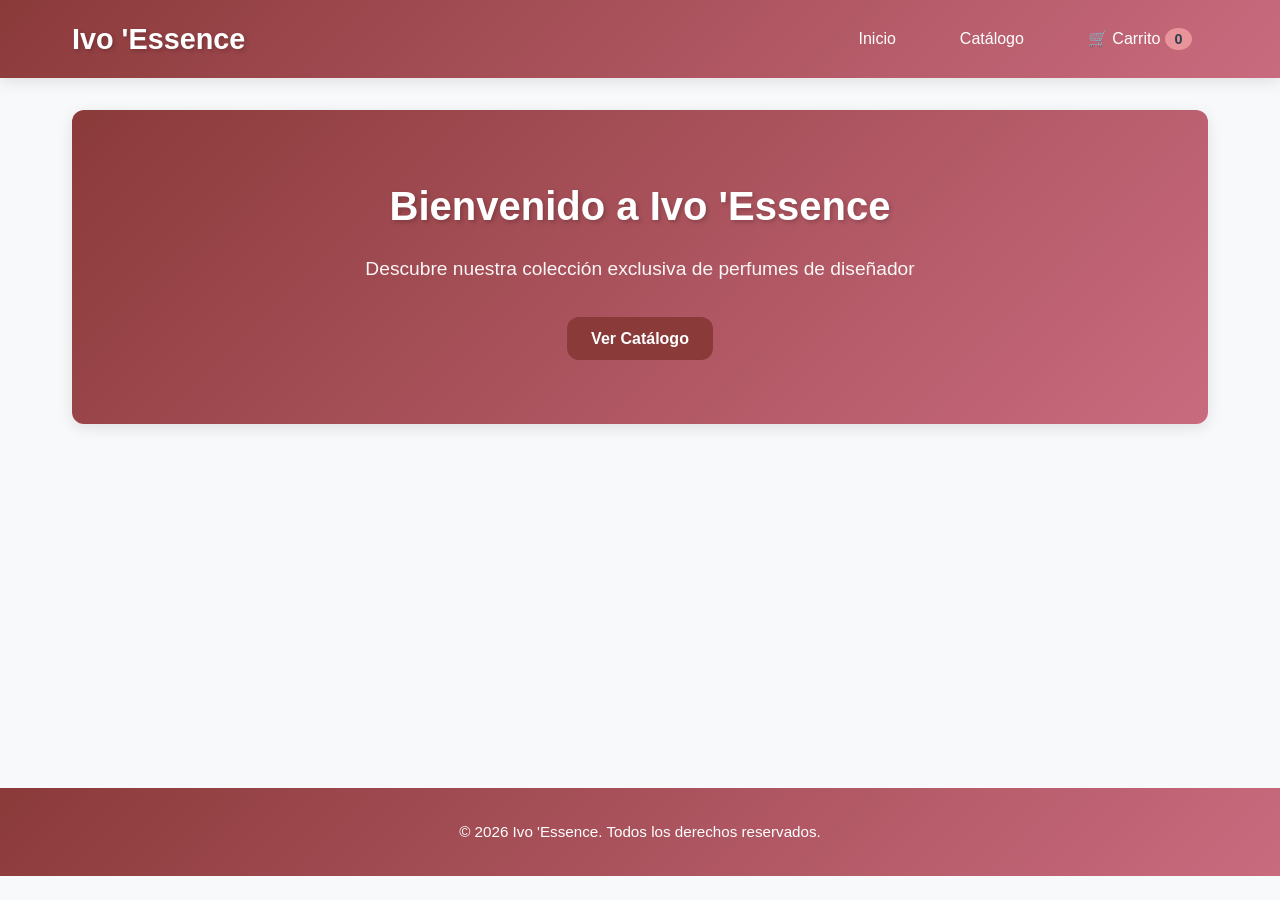
<file: index.html>
<!DOCTYPE html>
<html lang="es">

<head>
    <meta charset="UTF-8">
    <meta name="viewport" content="width=device-width, initial-scale=1.0">
    <title>Ivo 'Essence - Catálogo de Perfumes</title>
    <link rel="stylesheet" href="style/style.css">
</head>

<body>
    <!-- Navegación -->
    <nav class="navbar">
        <div class="navbar-container">
            <div class="logo">Ivo 'Essence</div>
            <ul class="nav-menu">
                <li><a href="#" class="nav-link" data-page="inicio">Inicio</a></li>
                <li><a href="#" class="nav-link" data-page="catalogo">Catálogo</a></li>
                <li><a href="#" class="nav-link cart-link" data-page="carrito">
                        🛒 Carrito <span class="cart-count">0</span>
                    </a></li>
            </ul>
        </div>
    </nav>

    <!-- Contenedor Principal -->
    <main class="main-container">

        <!-- Página: Inicio -->
        <section id="inicio" class="page active">
            <div class="hero">
                <h1>Bienvenido a Ivo 'Essence</h1>
                <p>Descubre nuestra colección exclusiva de perfumes de diseñador</p>
                <button class="btn btn-primary" onclick="app.navigateTo('catalogo')">Ver Catálogo</button>
            </div>
        </section>

        <!-- Página: Catálogo -->
        <section id="catalogo" class="page">
            <div class="catalogo-container">
                <h2>Nuestro Catálogo</h2>

                <!-- Buscador -->
                <div class="search-box">
                    <input type="text" id="searchInput" placeholder="🔍 Buscar perfume..." class="search-input">
                    <span class="search-results" id="searchResults"></span>
                </div>

                <!-- Filtro de Categorías -->
                <div class="category-filter">
                    <button class="category-btn active" data-category="todas">Todas (185+)</button>
                    <button class="category-btn" data-category="masculinos-diseñador">👨 Masculinos Diseñador
                        (80+)</button>
                    <button class="category-btn" data-category="masculinos-arabes">👨 Masculinos Árabes (30+)</button>
                    <button class="category-btn" data-category="unisex-arabes">👥 Unisex Árabes (30+)</button>
                    <button class="category-btn" data-category="femeninos-diseñador">👩 Femeninos Diseñador
                        (80+)</button>
                    <button class="category-btn" data-category="femeninos-arabes">👩 Femeninos Árabes (30+)</button>
                </div>

                <!-- Grid de Perfumes -->
                <div class="grid-controls">
                    <button class="carousel-btn prev" id="prevBtn">❮ Anterior</button>
                    <span class="page-indicator" id="pageIndicator">Página 1</span>
                    <button class="carousel-btn next" id="nextBtn">Siguiente ❯</button>
                </div>

                <div class="perfumes-grid" id="perfumesGrid">
                    <!-- Los perfumes se cargan dinámicamente aquí -->
                </div>
            </div>
        </section>

        <!-- Página: Carrito -->
        <section id="carrito" class="page">
            <div class="carrito-container">
                <h2>Tu Carrito</h2>

                <div class="cart-items" id="cartItems">
                    <p class="empty-cart">El carrito está vacío</p>
                </div>

                <div class="cart-summary" id="cartSummary" style="display: none;">
                    <hr>
                    <div class="summary-row">
                        <span>Cantidad de items:</span>
                        <span id="totalItems">0</span>
                    </div>
                    <div class="summary-row total">
                        <span>Total:</span>
                        <span id="totalPrice">$0</span>
                    </div>
                    <button class="btn btn-primary full-width" onclick="cart.generateWhatsAppMessage()">
                        📱 Enviar por WhatsApp
                    </button>
                    <button class="btn btn-secondary full-width" onclick="cart.clearCart()">
                        Limpiar Carrito
                    </button>
                </div>
            </div>
        </section>

    </main>

    <!-- Footer -->
    <footer class="footer">
        <p>&copy; 2026 Ivo 'Essence. Todos los derechos reservados.</p>
    </footer>

    <!-- Scripts -->
    <script src="js/cart.js"></script>
    <script src="js/app.js"></script>
</body>

</html>
</file>
<file: style/style.css>
/* ========================================
   VARIABLES Y RESET GLOBAL
   ======================================== */

:root {
    --primary-color: #8B3A3A;
    --secondary-color: #C96B7F;
    --accent-color: #E8949A;
    --dark-text: #2C3E50;
    --light-bg: #F8F9FA;
    --white: #FFFFFF;
    --border-radius: 12px;
    --shadow: 0 4px 15px rgba(0, 0, 0, 0.1);
    --transition: all 0.3s ease;
}

* {
    margin: 0;
    padding: 0;
    box-sizing: border-box;
}

body {
    font-family: 'Segoe UI', Tahoma, Geneva, Verdana, sans-serif;
    background-color: var(--light-bg);
    color: var(--dark-text);
    line-height: 1.6;
}

/* ========================================
   NAVEGACIÓN
   ======================================== */

.navbar {
    background: linear-gradient(135deg, var(--primary-color), var(--secondary-color));
    padding: 1rem 0;
    box-shadow: var(--shadow);
    position: sticky;
    top: 0;
    z-index: 1000;
}

.navbar-container {
    max-width: 1200px;
    margin: 0 auto;
    padding: 0 2rem;
    display: flex;
    justify-content: space-between;
    align-items: center;
}

.logo {
    font-size: 1.8rem;
    font-weight: bold;
    color: var(--white);
    text-shadow: 2px 2px 4px rgba(0, 0, 0, 0.2);
}

.nav-menu {
    display: flex;
    list-style: none;
    gap: 2rem;
}

.nav-link {
    color: var(--white);
    text-decoration: none;
    font-weight: 500;
    padding: 0.5rem 1rem;
    border-radius: var(--border-radius);
    transition: var(--transition);
    cursor: pointer;
    display: inline-block;
}

.nav-link:hover {
    background-color: rgba(255, 255, 255, 0.2);
    transform: translateY(-2px);
}

.cart-count {
    background-color: var(--accent-color);
    color: var(--dark-text);
    padding: 0.2rem 0.6rem;
    border-radius: 50%;
    font-weight: bold;
    font-size: 0.9rem;
}

/* ========================================
   CONTENEDOR PRINCIPAL
   ======================================== */

.main-container {
    max-width: 1200px;
    margin: 2rem auto;
    padding: 0 2rem;
    min-height: 70vh;
}

.page {
    display: none;
    animation: fadeIn 0.5s ease;
}

.page.active {
    display: block;
}

@keyframes fadeIn {
    from {
        opacity: 0;
        transform: translateY(10px);
    }

    to {
        opacity: 1;
        transform: translateY(0);
    }
}

/* ========================================
   SECCIÓN INICIO (HERO)
   ======================================== */

.hero {
    background: linear-gradient(135deg, var(--primary-color), var(--secondary-color));
    color: var(--white);
    padding: 4rem 2rem;
    border-radius: var(--border-radius);
    text-align: center;
    box-shadow: var(--shadow);
}

.hero h1 {
    font-size: 2.5rem;
    margin-bottom: 1rem;
    text-shadow: 2px 2px 4px rgba(0, 0, 0, 0.2);
}

.hero p {
    font-size: 1.2rem;
    margin-bottom: 2rem;
    opacity: 0.95;
}

/* ========================================
   BOTONES
   ======================================== */

.btn {
    padding: 0.8rem 1.5rem;
    border: none;
    border-radius: var(--border-radius);
    font-size: 1rem;
    font-weight: 600;
    cursor: pointer;
    transition: var(--transition);
    display: inline-block;
}

.btn-primary {
    background-color: var(--primary-color);
    color: var(--white);
}

.btn-primary:hover {
    background-color: #6E3A6E;
    transform: translateY(-2px);
    box-shadow: var(--shadow);
}

.btn-secondary {
    background-color: var(--secondary-color);
    color: var(--dark-text);
}

.btn-secondary:hover {
    background-color: #C895C8;
    transform: translateY(-2px);
}

.btn-success {
    background-color: #27AE60;
    color: var(--white);
}

.btn-success:hover {
    background-color: #1E8449;
    transform: translateY(-2px);
}

.full-width {
    width: 100%;
    margin-top: 0.5rem;
}

/* ========================================
   CATÁLOGO Y GRID
   ======================================== */

.catalogo-container {
    padding: 2rem 0;
}

.catalogo-container h2 {
    font-size: 2rem;
    margin-bottom: 2rem;
    text-align: center;
    color: var(--primary-color);
}

/* BUSCADOR */
.search-box {
    margin-bottom: 2rem;
    text-align: center;
}

.search-input {
    width: 100%;
    max-width: 500px;
    padding: 0.8rem 1.2rem;
    font-size: 1rem;
    border: 2px solid var(--primary-color);
    border-radius: var(--border-radius);
    transition: var(--transition);
    box-shadow: 0 2px 8px rgba(0, 0, 0, 0.1);
}

.search-input:focus {
    outline: none;
    border-color: var(--accent-color);
    box-shadow: 0 4px 15px rgba(139, 71, 137, 0.3);
}

.search-results {
    display: block;
    margin-top: 0.5rem;
    color: #7F8C8D;
    font-size: 0.9rem;
    font-style: italic;
}

/* FILTRO DE CATEGORÍAS */
.category-filter {
    display: flex;
    flex-wrap: wrap;
    justify-content: center;
    gap: 0.8rem;
    margin-bottom: 2rem;
}

.category-btn {
    padding: 0.6rem 1.2rem;
    background-color: #F0F0F0;
    color: var(--dark-text);
    border: 2px solid transparent;
    border-radius: var(--border-radius);
    cursor: pointer;
    font-weight: 600;
    transition: var(--transition);
    font-size: 0.95rem;
}

.category-btn:hover {
    background-color: var(--secondary-color);
    color: var(--dark-text);
}

.category-btn.active {
    background-color: var(--primary-color);
    color: var(--white);
    border-color: var(--primary-color);
}

/* GRID CONTROLS */
.grid-controls {
    display: flex;
    justify-content: center;
    align-items: center;
    gap: 2rem;
    margin-bottom: 2rem;
}

.page-indicator {
    font-weight: bold;
    color: var(--primary-color);
    font-size: 1.1rem;
    min-width: 120px;
    text-align: center;
}

/* GRID DE PERFUMES */
.perfumes-grid {
    display: grid;
    grid-template-columns: repeat(auto-fit, minmax(250px, 1fr));
    gap: 2rem;
    margin-bottom: 2rem;
}

.perfume-card {
    background-color: var(--white);
    border-radius: var(--border-radius);
    padding: 1.5rem;
    box-shadow: var(--shadow);
    display: flex;
    flex-direction: column;
    align-items: center;
    text-align: center;
    transition: var(--transition);
    animation: fadeIn 0.4s ease;
}

.perfume-card:hover {
    transform: translateY(-8px);
    box-shadow: 0 8px 25px rgba(0, 0, 0, 0.2);
}

.perfume-emoji {
    font-size: 3.5rem;
    margin-bottom: 1rem;
    background: linear-gradient(135deg, var(--secondary-color), var(--accent-color));
    width: 100px;
    height: 100px;
    border-radius: var(--border-radius);
    display: flex;
    align-items: center;
    justify-content: center;
}

.perfume-card h4 {
    font-size: 1.2rem;
    color: var(--primary-color);
    margin: 0.5rem 0;
    min-height: 2.4rem;
    display: flex;
    align-items: center;
    justify-content: center;
}

.perfume-card .brand {
    color: #7F8C8D;
    font-size: 0.9rem;
    margin-bottom: 0.5rem;
}

.perfume-card .price {
    font-size: 1.4rem;
    font-weight: bold;
    color: var(--accent-color);
    margin: 1rem 0;
}

.perfume-card .btn-add {
    width: 100%;
    padding: 0.7rem 1rem;
    background-color: var(--primary-color);
    color: var(--white);
    border: none;
    border-radius: 8px;
    cursor: pointer;
    font-weight: 600;
    transition: var(--transition);
    margin-top: auto;
}

.perfume-card .btn-add:hover {
    background-color: #6E3A6E;
    transform: scale(1.05);
}

.carousel-btn {
    background-color: var(--primary-color);
    color: var(--white);
    border: none;
    padding: 0.7rem 1.2rem;
    border-radius: var(--border-radius);
    font-size: 0.95rem;
    cursor: pointer;
    transition: var(--transition);
    font-weight: 600;
}

.carousel-btn:hover {
    background-color: #6E3A6E;
    transform: translateY(-2px);
}

/* ========================================
   CARRITO
   ======================================== */

.carrito-container {
    background-color: var(--white);
    padding: 2rem;
    border-radius: var(--border-radius);
    box-shadow: var(--shadow);
}

.carrito-container h2 {
    font-size: 2rem;
    color: var(--primary-color);
    margin-bottom: 2rem;
}

.cart-items {
    margin-bottom: 2rem;
    max-height: 400px;
    overflow-y: auto;
}

.empty-cart {
    text-align: center;
    color: #95A5A6;
    padding: 2rem;
    font-style: italic;
}

.cart-item {
    display: flex;
    justify-content: space-between;
    align-items: center;
    padding: 1rem;
    border-bottom: 1px solid #ECF0F1;
    background-color: #F8F9FA;
    border-radius: 8px;
    margin-bottom: 0.5rem;
    transition: var(--transition);
}

.cart-item:hover {
    background-color: #E8EFF4;
}

.cart-item-name {
    flex: 1;
    font-weight: 600;
    color: var(--dark-text);
}

.cart-item-price {
    color: var(--accent-color);
    font-weight: bold;
    margin-right: 1rem;
    min-width: 100px;
    text-align: right;
}

.cart-item-remove {
    background-color: #E74C3C;
    color: var(--white);
    border: none;
    padding: 0.4rem 0.8rem;
    border-radius: 6px;
    cursor: pointer;
    font-size: 0.9rem;
    transition: var(--transition);
}

.cart-item-remove:hover {
    background-color: #C0392B;
}

.cart-summary {
    background-color: #F8F9FA;
    padding: 1.5rem;
    border-radius: var(--border-radius);
    margin-top: 1.5rem;
}

.summary-row {
    display: flex;
    justify-content: space-between;
    padding: 0.7rem 0;
    font-size: 1.1rem;
}

.summary-row.total {
    font-size: 1.3rem;
    font-weight: bold;
    color: var(--primary-color);
    padding-top: 1rem;
    border-top: 2px solid #BDC3C7;
}

/* ========================================
   FOOTER
   ======================================== */

.footer {
    background: linear-gradient(135deg, var(--primary-color), var(--secondary-color));
    color: var(--white);
    text-align: center;
    padding: 2rem;
    margin-top: 3rem;
    font-size: 0.95rem;
}

/* ========================================
   RESPONSIVE
   ======================================== */

@media (max-width: 768px) {
    .navbar-container {
        flex-direction: column;
        gap: 1rem;
    }

    .nav-menu {
        gap: 1rem;
    }

    .hero {
        padding: 2rem 1rem;
    }

    .hero h1 {
        font-size: 1.8rem;
    }

    .carousel-btn {
        width: 40px;
        height: 40px;
        font-size: 1.2rem;
    }

    .carousel-image {
        width: 150px;
        height: 220px;
        font-size: 3rem;
    }

    .carousel-container {
        gap: 1rem;
    }

    .carousel-btn.prev,
    .carousel-btn.next {
        margin-left: 0;
        margin-right: 0;
    }

    .main-container {
        padding: 0 1rem;
    }

    .perfume-info {
        max-width: 100%;
    }

    .btn {
        padding: 0.7rem 1.2rem;
        font-size: 0.95rem;
    }
}

@media (max-width: 480px) {
    .logo {
        font-size: 1.3rem;
    }

    .nav-menu {
        gap: 0.5rem;
        flex-direction: column;
    }

    .nav-link {
        padding: 0.3rem 0.5rem;
        font-size: 0.9rem;
    }

    .carousel-container {
        flex-direction: column;
    }

    .carousel-btn {
        width: 35px;
        height: 35px;
    }

    .carousel-image {
        width: 120px;
        height: 180px;
        font-size: 2.5rem;
    }

    .carousel-item h4 {
        font-size: 1.2rem;
    }

    .perfume-info h3 {
        font-size: 1.3rem;
    }

    .cart-item {
        flex-wrap: wrap;
        gap: 0.5rem;
    }

    .cart-item-name {
        width: 100%;
    }

    .summary-row {
        flex-direction: column;
        gap: 0.3rem;
    }
}
</file>
